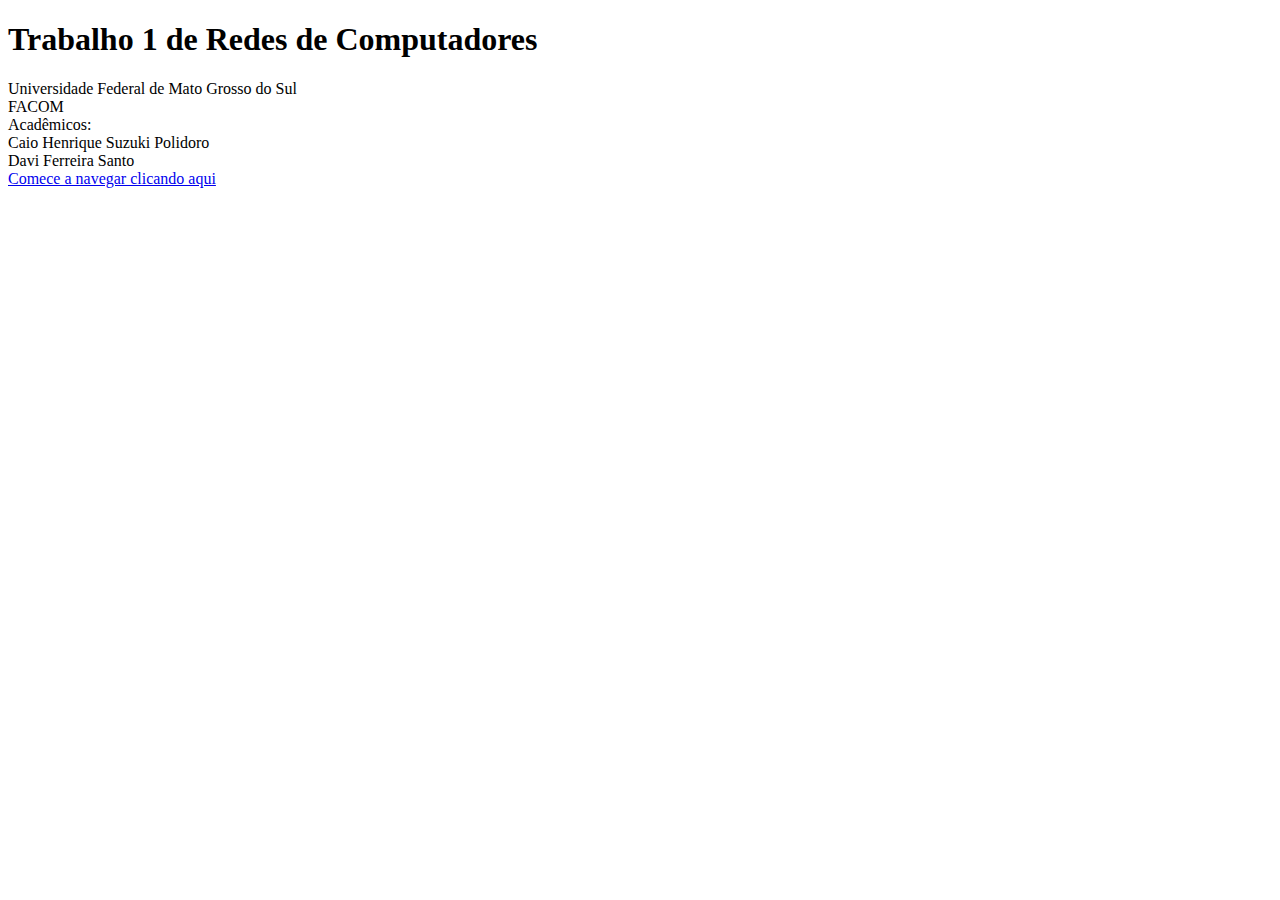
<file: docs/index.html>
<!DOCTYPE html>
<html>
<head>
<meta charset="UTF-8">
</head>
<body>
  <h1>Trabalho 1 de Redes de Computadores</h1>
  Universidade Federal de Mato Grosso do Sul <br>
  FACOM <br>
  Acadêmicos: <br>
  Caio Henrique Suzuki Polidoro <br>
  Davi Ferreira Santo <br>
<a href="/docs/">Comece a navegar clicando aqui</a><br></body>
</html> 
</file>
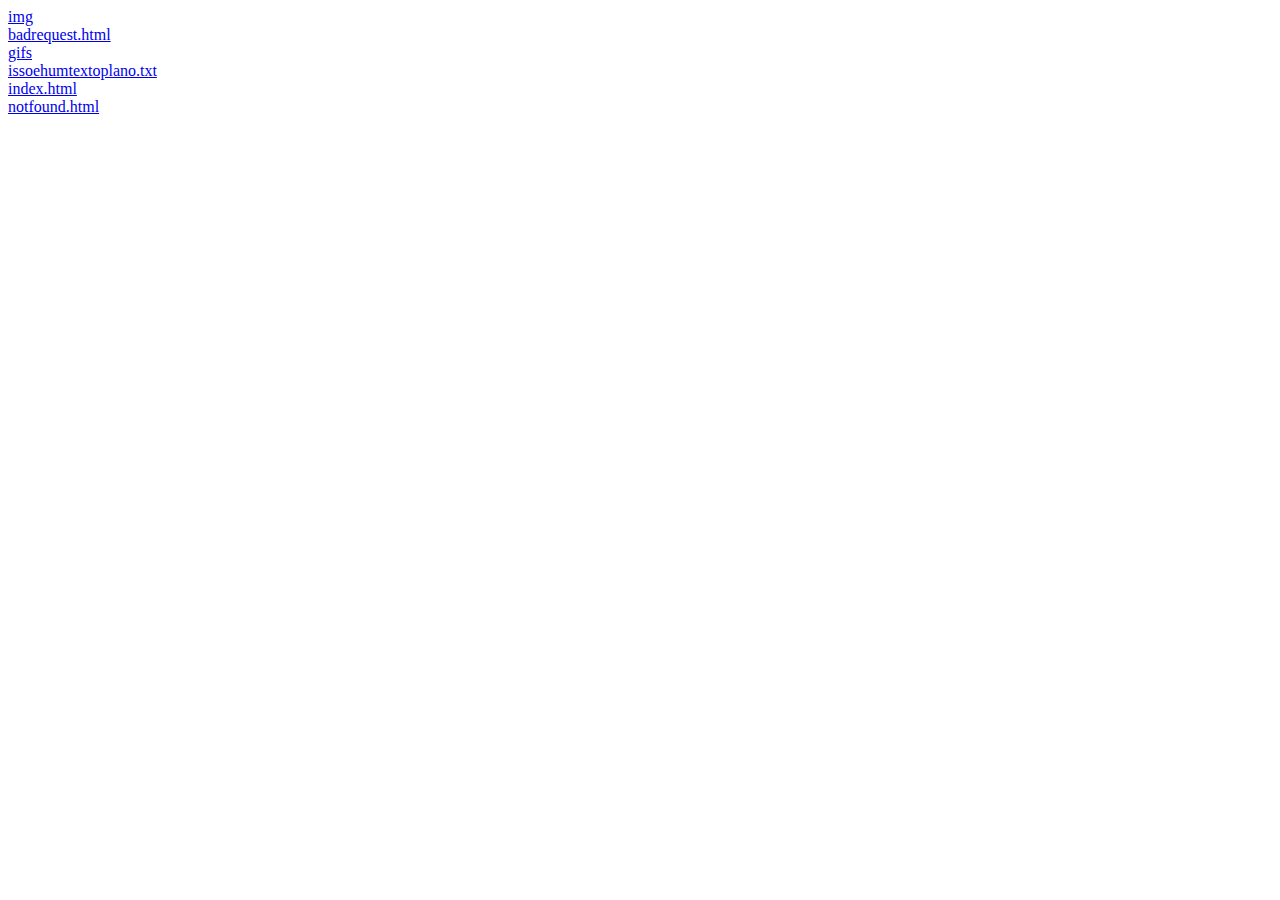
<file: listDir.html>
<!DOCTYPE html>
<html>
<head>
<meta charset="UTF-8">
</head>
<body>
<a href="img/">img</a><br><a href="badrequest.html">badrequest.html</a><br><a href="gifs/">gifs</a><br><a href="issoehumtextoplano.txt">issoehumtextoplano.txt</a><br><a href="index.html">index.html</a><br><a href="notfound.html">notfound.html</a><br></body>
</html> 
</file>
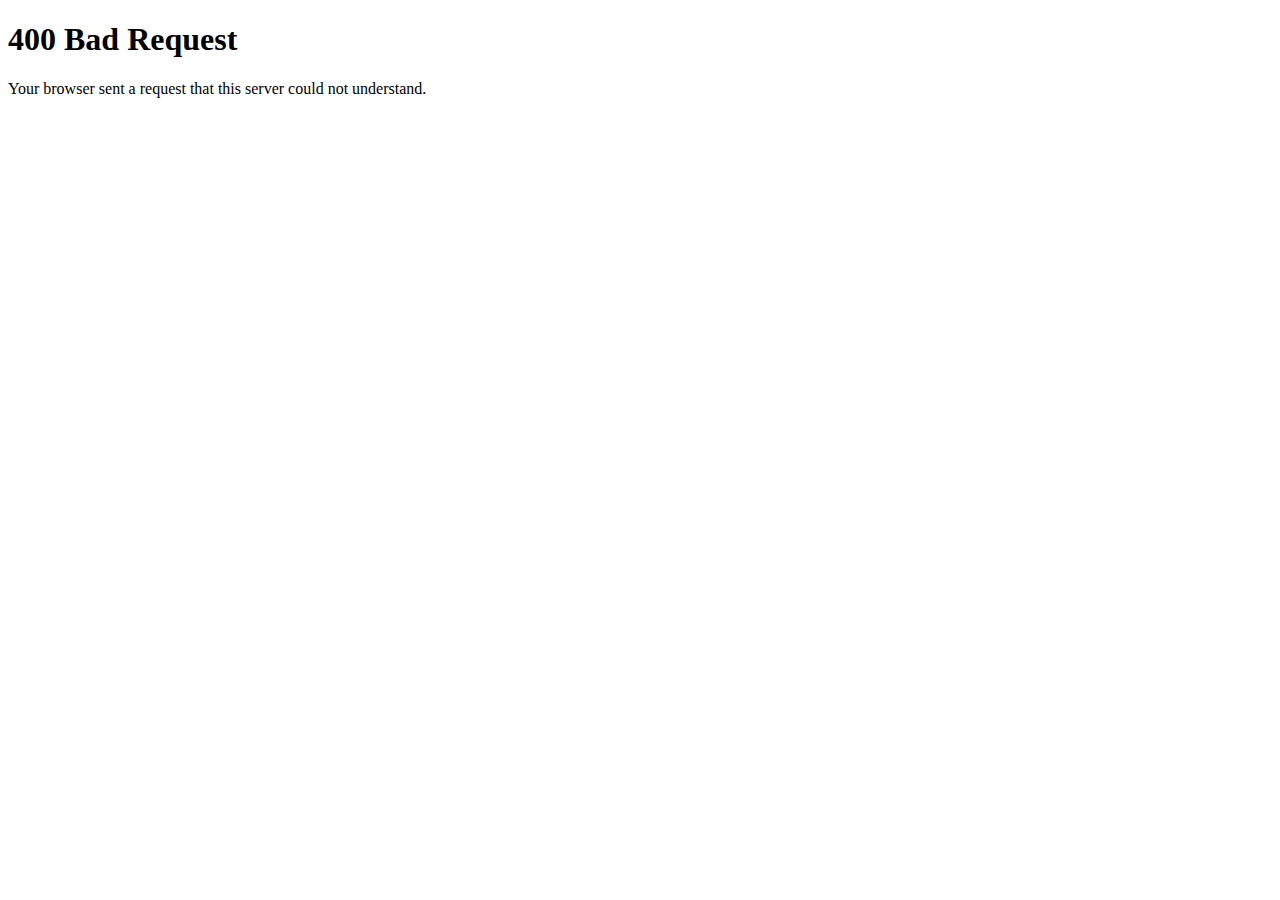
<file: docs/badrequest.html>
<!DOCTYPE html>
<html>

<head>
  <meta charset="UTF-8">
  <title>400 Bad Request</title>
</head>

<body>
  <h1>400 Bad Request</h1>
  Your browser sent a request that this server could not understand.
</body>

</html>
</file>
